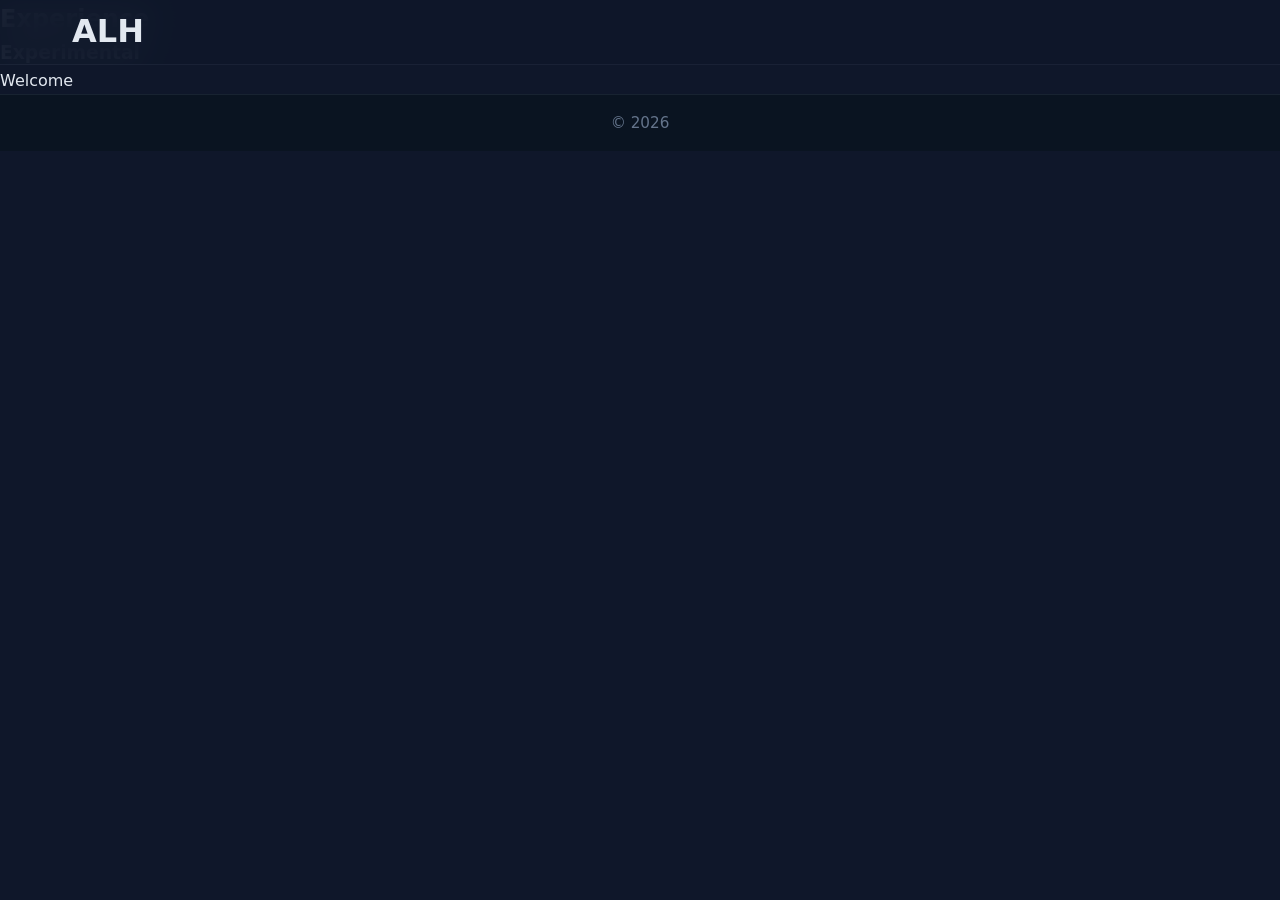
<file: public/index.html>
<!DOCTYPE html>
<html lang="sv">
  <head>
    <title>Docs site</title>
    <meta charset="UTF-8" />
    <meta name="description" content="Experimental project start/landing page" />
    <meta name="keywords" content="docs, cms application, go" />
    <meta http-equiv="content-type" content="text/html;charset=utf-8" />
    <meta name="viewport" content="width=device-width, initial-scale=1" />
    <link rel="stylesheet" href="styles.css">
</head>
<body>
    <!-- HEADER -->
    <header class="header">
        <div class="header-content">
            <h1 class="logo-x">ALH</h1>

            <nav class="nav">
                <a href="#first">First</a>
                <a href="#second">Second</a>
                <a href="#third">Third</a>
            </nav>
        </div>
    </header>

    <!-- EXPERIENCE -->
    <section id="experience" class="section">
        <div class="section-header">
            <h2>Experience</h2>
        </div>
        
        <div class="">
            <!-- Position 1 -->
            <div class="item">
                <h3>Experimental</h3>
                <h4></h4>
                <p class="timeline-desc">
                    Welcome
                </p>
            </div>
        </div>
    </section>

    <!-- FOOTER -->
    <footer class="footer">
        <div class="footer-content">
            <p class="copyright">&copy; 2026</p>
        </div>
    </footer>
</body>
</html>
</file>
<file: public/styles.css>
/* styles.css */
:root {
    --primary: #3b82f6;
    --accent: #ef4444;
    --text: #e2e8f0;
    --text-light: #94a3b8;
    --bg: #0f172a;
    --bg-alt: #1e2937;
}

* {
    margin: 0;
    padding: 0;
    box-sizing: border-box;
}

body {
    font-family: 'Segoe UI', system-ui, -apple-system, sans-serif;
    background-color: var(--bg);
    color: var(--text);
    line-height: 1.6;
    overflow-x: hidden;
}

.header {
    position: fixed;
    top: 0;
    left: 0;
    right: 0;
    background: rgba(15, 23, 42, 0.95);
    backdrop-filter: blur(16px);
    z-index: 1000;
    border-bottom: 1px solid rgba(148, 163, 184, 0.1);
}

.header-content {
    max-width: 1200px;
    margin: 0 auto;
    padding: 0 2rem;
    height: 68px;
    display: flex;
    align-items: center;
    justify-content: space-between;
}

/* FOOTER */
.footer {
    background: #0a1421;
    padding: 1rem 2rem;
    text-align: center;
    border-top: 1px solid rgba(148, 163, 184, 0.1);
}

.footer-content {
    max-width: 800px;
    margin: 0 auto;
}

.copyright {
    color: #64748b;
    font-size: 0.95rem;
}

/* RESPONSIVE */
.nav {
    display: flex;
    position: fixed;
    top: 68px;
    right: -100%;               /* Slide from right */
    width: 280px;
    height: calc(100vh - 68px);
    background: rgba(15, 23, 42, 0.98);
    flex-direction: column;
    align-items: center;
    justify-content: start;
    padding-top: 4rem;
    gap: 2.5rem;
    transition: right 0.4s cubic-bezier(0.4, 0, 0.2, 1);
    box-shadow: -4px 0 20px rgba(0, 0, 0, 0.3);
}

.nav a {
    color: #cbd5e1;
    text-decoration: none;
    font-weight: 500;
    transition: color 0.3s;
}

.nav a:hover {
    color: white;
}

.header {
    position: fixed;
    top: 0; left: 0; right: 0;
    background: rgba(15, 23, 42, 0.92);
    backdrop-filter: blur(16px);
    z-index: 1000;
    border-bottom: 1px solid rgba(148, 163, 184, 0.08);
}

.header-content {
    max-width: 1200px;
    margin: 0 auto;
    padding: 0 2rem;
    height: 64px;
    display: flex;
    align-items: center;
    justify-content: space-between;
}

.logo {
    font-size: 1.6rem;
    font-weight: 700;
    letter-spacing: -1.5px;
    height: 60px;
    width: auto;
    filter: brightness(1.15) contrast(1.25) drop-shadow(0 2px 8px rgba(0,0,0,0.6)) drop-shadow(0 0 12px rgba(103, 232, 249, 0.55));
    transition: filter 0.4s ease;
}

.logo:hover {
    filter: 
        brightness(1.22) 
        contrast(1.28) 
        drop-shadow(0 3px 10px rgba(0, 0, 0, 0.6))
        drop-shadow(0 0 20px rgba(103, 232, 249, 0.75));
}
</file>
